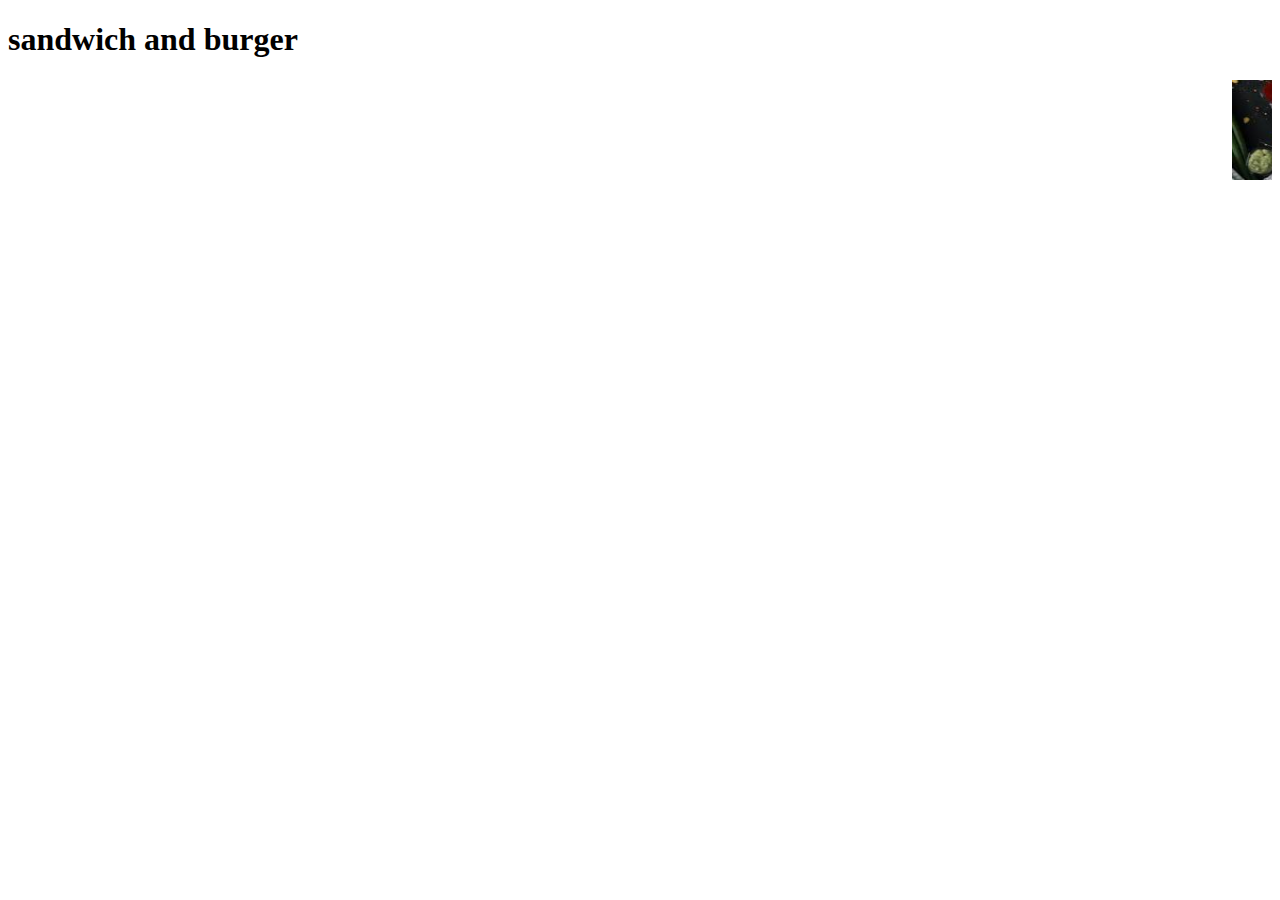
<file: index.html>
<!DOCTYPE html>
<html lang="en">
<head>
    <meta charset="UTF-8">
    <meta name="viewport" content="width=device-width, initial-scale=1.0">
    <title>Document</title>
</head>
<body>
    <h1>sandwich and burger</h1>
    <marquee bhavior="scroll" direction="left" scrollamount="5">
        <a href="sandwich.html"> <img src="download.sandwich.jpg" alt="sandwich" width="200" height="100"></a>
        <a href="burger.html"> <img src="download.burger.jpg" alt="burger" width="200" height="100"></a>
    </marquee>
</body>
</html>
</file>
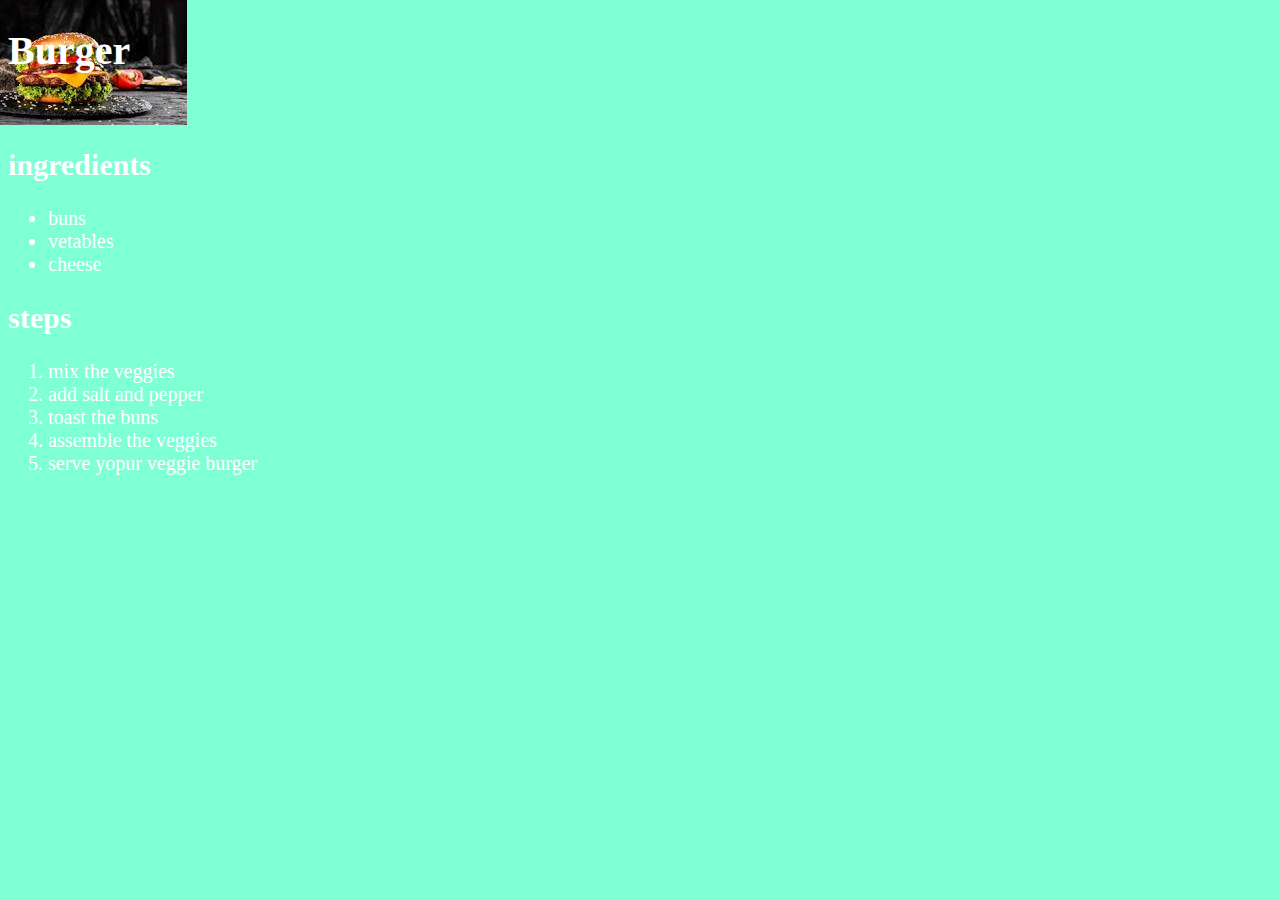
<file: burger.html>
<!DOCTYPE html>
<html lang="en">
<head>
    <meta charset="UTF-8">
    <meta name="viewport" content="width=device-width, initial-scale=1.0">
    <title>Document</title>
    <link rel="stylesheet" href="burger.css">
</head>
<body>
    <h1>Burger</h1><br />
    <h2>ingredients</h2>
    <ul>
        <li>buns</li>
        <li>vetables</li>
        <li>cheese</li>

    </ul>
    <h2>steps</h2>
    <img src="download.burger.jpg" alt="b">
    <ol>
        <li>mix the veggies</li>
        <li>add salt and pepper</li>
        <li>toast the buns</li>
        <li>assemble the veggies</li>
        <li>serve yopur veggie burger</li>
    </ol>
</body>
</html>
</file>
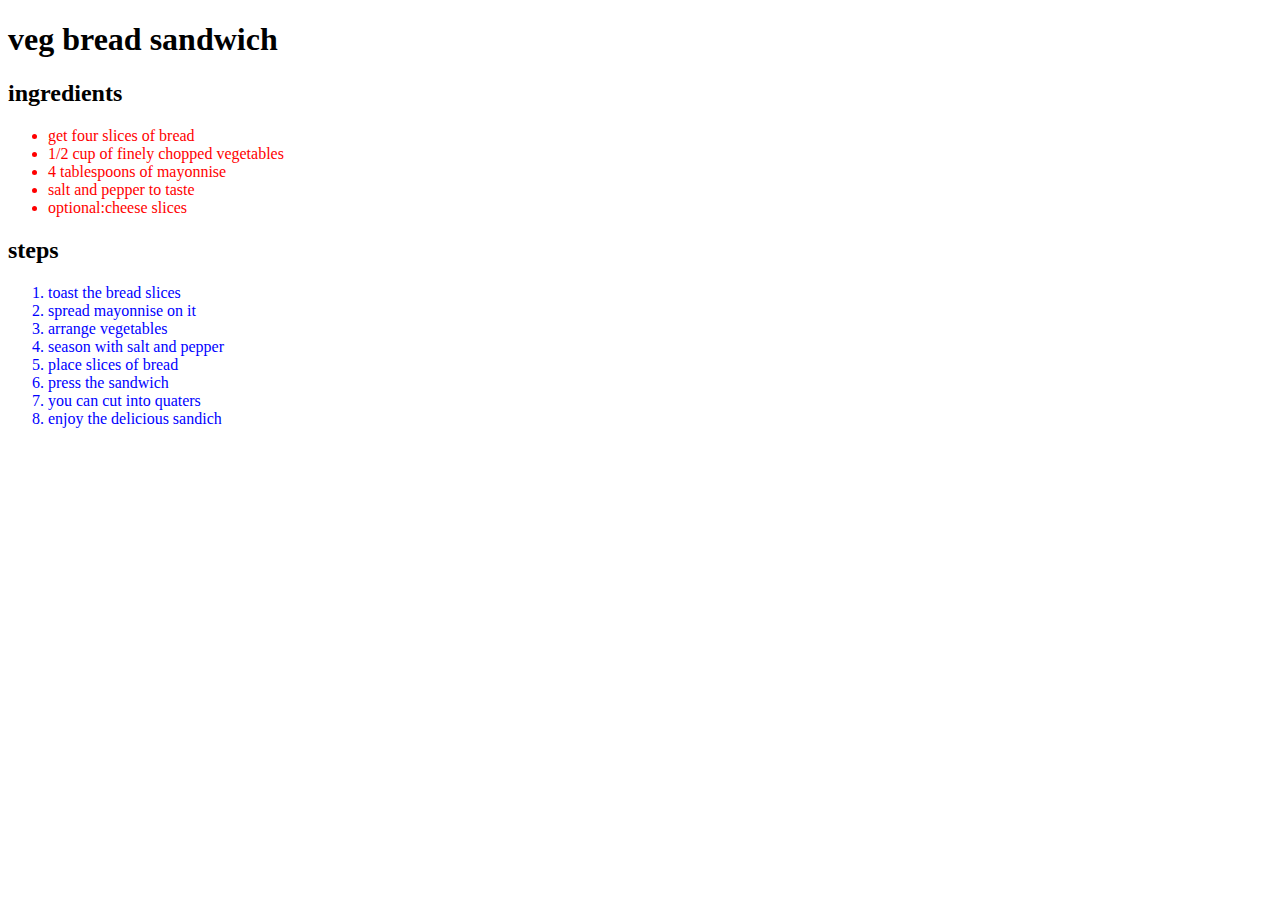
<file: sandwich.html>
<!DOCTYPE html>
<html lang="en">
<head>
    <meta charset="UTF-8">
    <meta name="viewport" content="width=device-width, initial-scale=1.0">
    <title>Document</title>
</head>
<body>
    <h1>veg bread sandwich</h1>
        <h2>ingredients</h2>
    <ul><font color="red"> 
        <li>get four slices of bread</li>
        <li>1/2 cup of finely chopped vegetables</li>
        <li>4 tablespoons of mayonnise</li>
        <li>salt and pepper to taste</li>
        <li>optional:cheese slices</li></font>

    </ul><h2>steps</h2>
    <ol><font color="blue">
        <li>toast the bread slices</li>
        <li>spread mayonnise on it</li>
        <li>arrange vegetables</li>
        <li>season with salt and pepper</li>
        <li>place slices of bread</li>
        <li>press the sandwich</li>
        <li>you can cut into quaters</li>
        <li>enjoy the delicious sandich</li></font>
    </ol>
    
</body>
</html>
</file>
<file: burger.css>
img{
    position: absolute;
    left:0;
    top:0;
    z-index: -1;
}
body{
    background-color: aquamarine;
    color:white;
    font-size: 20px;
}
</file>
